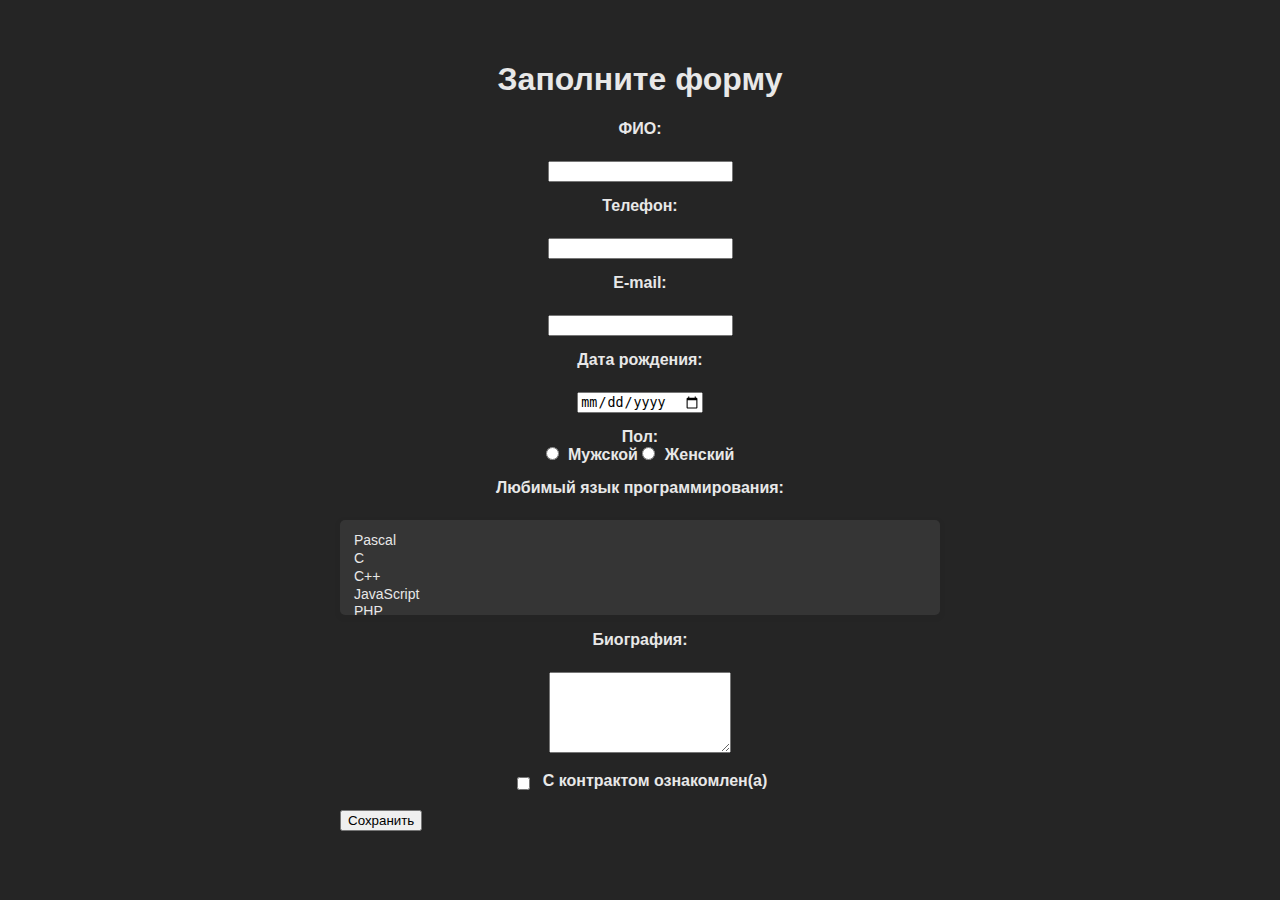
<file: FourthTask/index.html>
<!DOCTYPE html>
<html lang="ru">
<head>
    <meta charset="UTF-8">
    <title>Форма заявки</title>
    <link rel="stylesheet" href="style.css">
</head>
<body>
    <h1>Заполните форму</h1>
    <div id="error-container" class="error-box" style="display: none;"></div>
    <form action="save.php" method="POST">
        <div class="form-group">
            <label for="fio">ФИО:</label><br>
            <input type="text" id="fio" name="fio" required>
        </div>

        <div class="form-group">
            <label for="phone">Телефон:</label><br>
            <input type="tel" id="phone" name="phone" required>
        </div>

        <div class="form-group">
            <label for="email">E-mail:</label><br>
            <input type="email" id="email" name="email" required>
        </div>

        <div class="form-group">
            <label for="birthdate">Дата рождения:</label><br>
            <input type="date" id="birthdate" name="birthdate" required>
        </div>

        <div class="form-group radio-group">
            <label>Пол:</label><br>
            <input type="radio" id="male" name="gender" value="male" required>
            <label for="male">Мужской</label>
            <input type="radio" id="female" name="gender" value="female">
            <label for="female">Женский</label>
        </div>

        <div class="form-group">
            <label for="languages">Любимый язык программирования:</label><br>
            <select id="languages" name="languages[]" multiple required>
                <option value="Pascal">Pascal</option>
                <option value="C">C</option>
                <option value="C++">C++</option>
                <option value="JavaScript">JavaScript</option>
                <option value="PHP">PHP</option>
                <option value="Python">Python</option>
                <option value="Java">Java</option>
                <option value="Haskell">Haskell</option>
                <option value="Clojure">Clojure</option>
                <option value="Prolog">Prolog</option>
                <option value="Scala">Scala</option>
                <option value="Go">Go</option>
            </select>
        </div>

        <div class="form-group">
            <label for="bio">Биография:</label><br>
            <textarea id="bio" name="bio" rows="5" required></textarea>
        </div>

        <div class="form-group checkbox-group">
            <input type="checkbox" id="contract" name="contract" value="yes" required>
            <label for="contract">С контрактом ознакомлен(а)</label>
        </div>

        <input type="submit" value="Сохранить">
    </form>
</body>
</html>
</file>
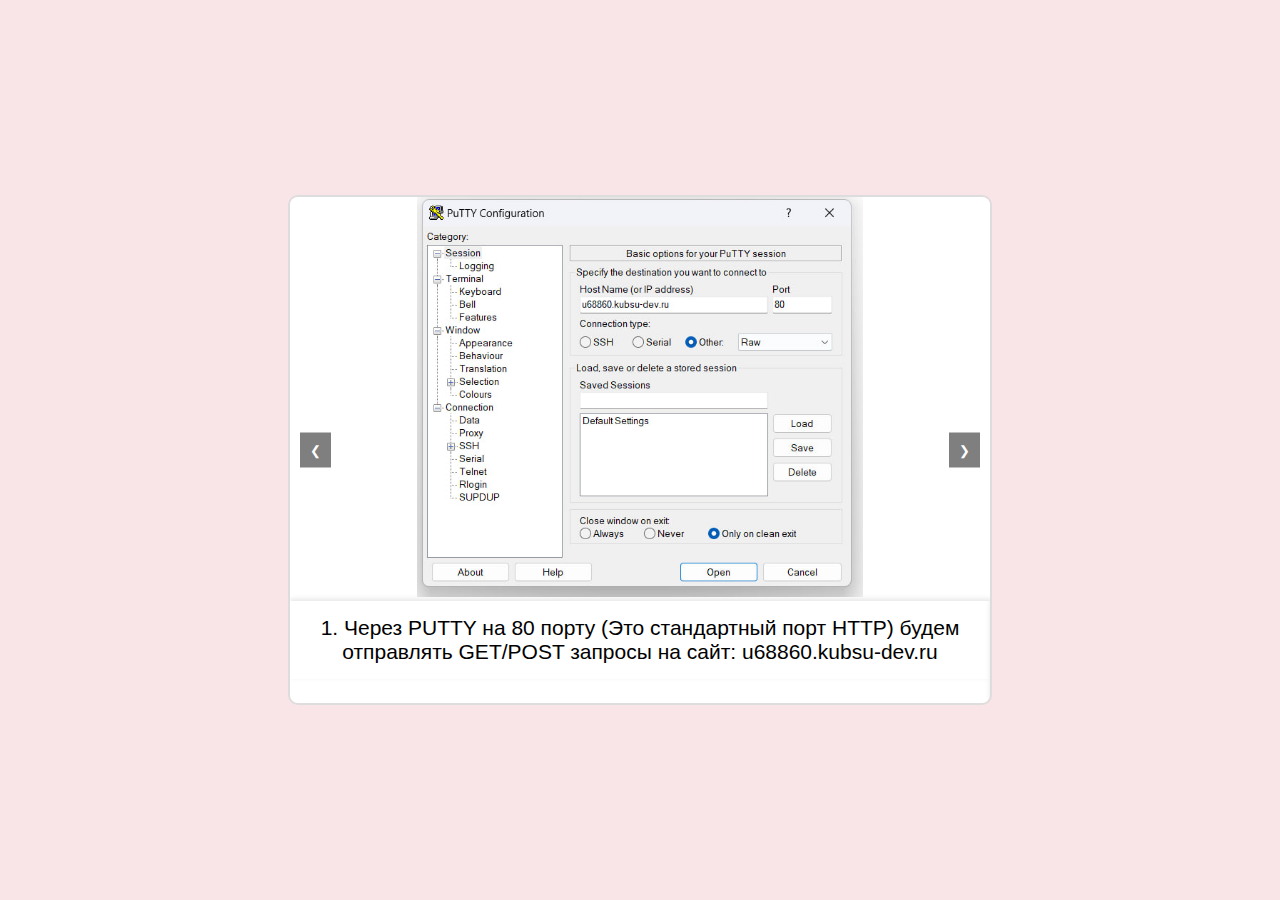
<file: SecondTask/index.html>
<!DOCTYPE html>
<html lang="ru">
<head>
    <meta charset="UTF-8">
    <meta name="viewport" content="width=device-width, initial-scale=1.0">
    <title>Простой слайдер</title>
    <link rel="stylesheet" href="style.css">
</head>
<body>
    <div class="slider-container">
        <div class="slides">
            <div class="slide">
                <img src="../images2/http_connection.png" alt="Slide 1">
                <div class="caption"> 1. Через PUTTY на 80 порту (Это стандартный порт HTTP) будем отправлять GET/POST запросы на
                    сайт: u68860.kubsu-dev.ru
                </div>
            </div>
            <div class="slide">
                <img src="../images2/1.png" alt="Slide 2">
                <div class="caption"> 2. Получим главную страницу методом GET в протоколе HTTP 1.0
                    (HTTP/1.0 — это первая широко используемая версия протокола HTTP)
                </div>
            </div>
            <div class="slide">
                <img src="../images2/2.png" alt="Slide 3">
                <div class="caption"> 3. Получим внутреннюю страницу методом GET в протоколе HTTP 1.1
                    (HTTP/1.1 — это усовершенствованная версия протокола HTTP.
                    Главное отличие от HTTP/1.0: в HTTP/1.1 Host: обязателен!)
                </div>
            </div>
            <div class="slide">
                <img src="../images2/3.png" alt="Slide 2">
                <div class="caption"> 4. Определим размер файла file.tar.gz   
                    Метод GET в HTTP используется для запроса данных с сервера.
                </div>
            </div>
            <div class="slide">
                <img src="../images2/4.png" alt="Slide 2">
                <div class="caption"> 5. Определим медиатип ресурса /image.png;</div>
            </div>
            <div class="slide">
                <img src="../images2/5.png" alt="Slide 2">
                <div class="caption"> 6. Отправим комментарий на сервер по адресу /index.php
                    Метод POST отправляет данные на сервер для создания или изменения ресурса
                </div>
            </div>
            <div class="slide">
                <img src="../images2/6.png" alt="Slide 2">
                <div class="caption"> 7. Получим первые 100 байт файла /file.tar.gz</div>
            </div>
            <div class="slide">
                <img src="../images2/7.png" alt="Slide 2">
                <div class="caption"> 8. Определим кодировку ресурса /index.php</div>
            </div>
        </div>
        <button class="prev" onclick="moveSlide(-1)">❮</button>
        <button class="next" onclick="moveSlide(1)">❯</button>
    </div>
    <script src="script.js"></script>
</body>
</html>
</file>
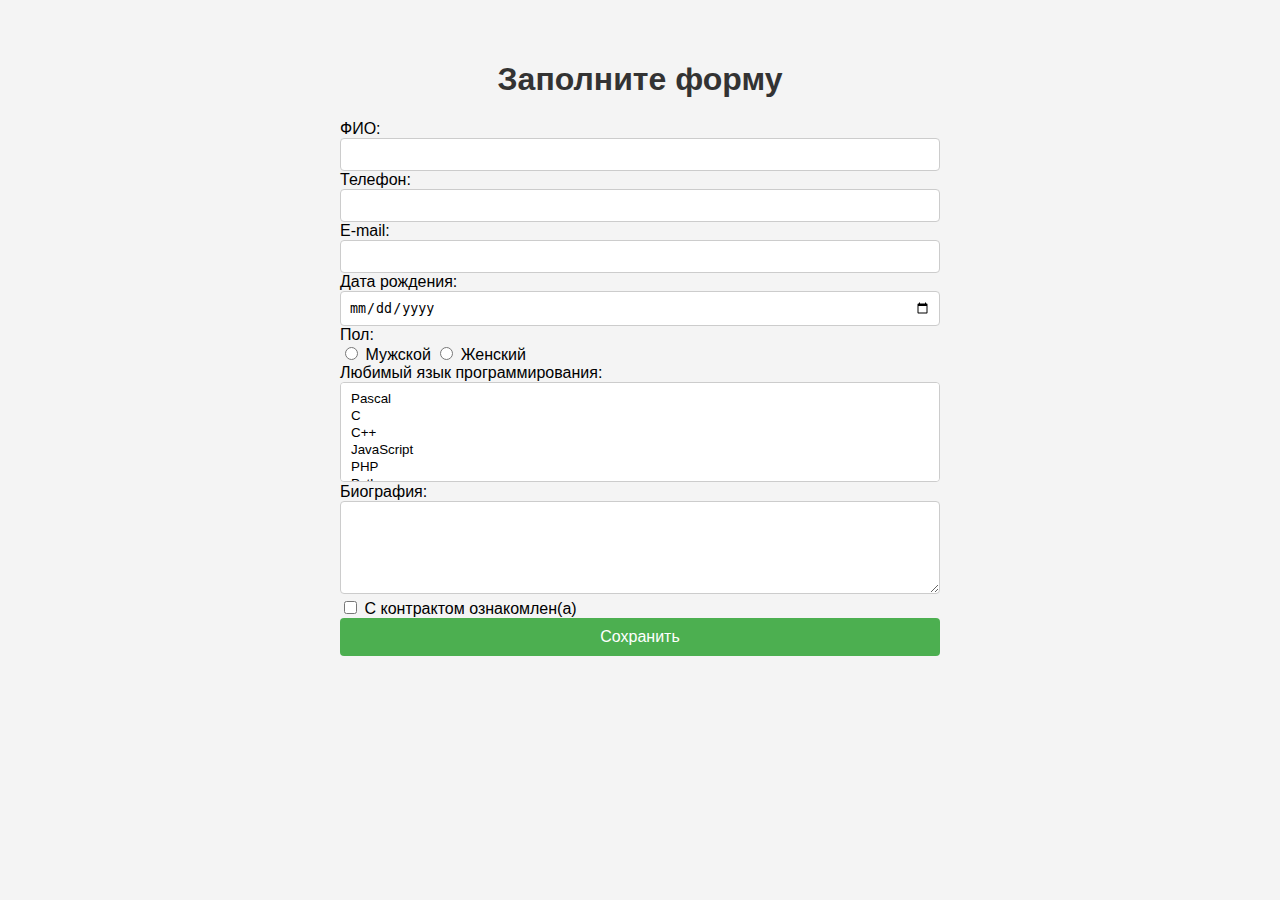
<file: ThirdTask/index.html>
<!DOCTYPE html>
<html lang="ru">
<head>
    <meta charset="UTF-8">
    <title>Форма заявки</title>
    <link rel="stylesheet" href="style.css">
</head>
<body>
    <h1>Заполните форму</h1>
    <form action="save.php" method="POST">
        <!-- ФИО -->
        <label for="fio">ФИО:</label><br>
        <input type="text" id="fio" name="fio" required><br>

        <!-- Телефон -->
        <label for="phone">Телефон:</label><br>
        <input type="tel" id="phone" name="phone" required><br>

        <!-- Email -->
        <label for="email">E-mail:</label><br>
        <input type="email" id="email" name="email" required><br>

        <!-- Дата рождения -->
        <label for="birthdate">Дата рождения:</label><br>
        <input type="date" id="birthdate" name="birthdate" required><br>

        <!-- Пол -->
        <label>Пол:</label><br>
        <input type="radio" id="male" name="gender" value="male" required>
        <label for="male">Мужской</label>
        <input type="radio" id="female" name="gender" value="female">
        <label for="female">Женский</label><br>

        <!-- Любимый язык программирования -->
        <label for="languages">Любимый язык программирования:</label><br>
        <select id="languages" name="languages[]" multiple required>
            <option value="Pascal">Pascal</option>
            <option value="C">C</option>
            <option value="C++">C++</option>
            <option value="JavaScript">JavaScript</option>
            <option value="PHP">PHP</option>
            <option value="Python">Python</option>
            <option value="Java">Java</option>
            <option value="Haskell">Haskell</option>
            <option value="Clojure">Clojure</option>
            <option value="Prolog">Prolog</option>
            <option value="Scala">Scala</option>
            <option value="Go">Go</option>
        </select><br>

        <!-- Биография -->
        <label for="bio">Биография:</label><br>
        <textarea id="bio" name="bio" rows="5" required></textarea><br>

        <!-- Чекбокс -->
        <input type="checkbox" id="contract" name="contract" value="yes" required>
        <label for="contract">С контрактом ознакомлен(а)</label><br>

        <!-- Кнопка -->
        <input type="submit" value="Сохранить">
    </form>
</body>
</html>
</file>
<file: FourthTask/style.css>
body {
    font-family: 'Titillium Web', Arial, sans-serif;
    max-width: 600px;
    margin: 20px auto;
    padding: 20px;
    background-color: #252525;
    color: #e8e8e8;
}

h1 {
    text-align: center;
    color: #e8e8e8;
    font-weight: 700;
}

.form-group {
    margin-bottom: 15px;
    text-align: center;
}

.form-group label {
    font-weight: 700;
    display: block;
    margin-bottom: 5px;
    text-align: center;
}

/* Поля ввода */
.textInputWrapper {
    position: relative;
    width: 100%;
    margin: 0 auto;
    --accent-color: #a3e583;
}

.textInputWrapper:before {
    transition: border-bottom-color 200ms cubic-bezier(0.4, 0, 0.2, 1) 0ms;
    border-bottom: 1px solid rgba(255, 255, 255, 0.42);
}

.textInputWrapper:before,
.textInputWrapper:after {
    content: "";
    left: 0;
    right: 0;
    position: absolute;
    pointer-events: none;
    bottom: -1px;
    z-index: 4;
    width: 100%;
}

.textInputWrapper:focus-within:before {
    border-bottom: 1px solid var(--accent-color);
}

.textInputWrapper:after {
    content: "";
    transform: scaleX(0);
    transition: transform 250ms cubic-bezier(0, 0, 0.2, 1) 0ms;
    will-change: transform;
    border-bottom: 2px solid var(--accent-color);
}

.textInputWrapper:focus-within:after {
    transform: scaleX(1);
}

.textInput::placeholder {
    transition: opacity 250ms cubic-bezier(0, 0, 0.2, 1) 0ms;
    opacity: 1;
    user-select: none;
    color: rgba(255, 255, 255, 0.582);
}

.textInput {
    border-radius: 5px 5px 0px 0px;
    box-shadow: 0px 2px 5px rgb(35 35 35 / 30%);
    max-height: 36px;
    background-color: #353535;
    transition: background-color 200ms cubic-bezier(0.25, 0.8, 0.25, 1);
    color: #e8e8e8;
    font-size: 14px;
    font-weight: 500;
    padding: 12px;
    width: 100%;
    border: none;
}

textarea.textInput {
    max-height: none;
    height: 100px;
}

.textInput:focus,
.textInput:active {
    outline: none;
    background-color: #454545;
}

.textInputWrapper:focus-within .textInput::placeholder {
    opacity: 0;
}

/* Радиокнопки */
.radio-group {
    text-align: center;
}

.radio-wrapper {
    display: flex;
    justify-content: center;
    gap: 20px;
    align-items: center;
}

.radio-group input[type="radio"] {
    margin: 0 5px 0 0;
}

.radio-group label {
    display: inline;
    margin: 0;
}

/* Чекбокс */
.checkbox-group {
    display: flex;
    justify-content: center;
    align-items: center;
    gap: 10px;
}

.checkbox-label {
    font-weight: 700;
    color: #e8e8e8;
}

.custom-checkbox {
    position: relative;
    display: inline-block;
}

.custom-checkbox input {
    position: absolute;
    opacity: 0;
    cursor: pointer;
    height: 0;
    width: 0;
}

.checkmark {
    display: inline-block;
    width: 24px;
    height: 24px;
    background-color: #ccc;
    border-radius: 4px;
    transition: all 0.3s;
}

.custom-checkbox input:checked ~ .checkmark {
    background-color: #0B6E4F; /* Зеленый цвет с изображения */
}

.checkmark:after {
    content: "";
    position: absolute;
    display: none;
    left: 8px;
    top: 4px;
    width: 6px;
    height: 12px;
    border: solid white;
    border-width: 0 2px 2px 0;
    transform: rotate(45deg);
}

.custom-checkbox input:checked ~ .checkmark:after {
    display: block;
}

/* Кнопка */
button {
    padding: 0.1em 0.25em;
    width: 13em;
    height: 4.2em;
    background-color: #212121;
    border: 0.08em solid #fff;
    border-radius: 0.3em;
    font-size: 12px;
    cursor: pointer;
    display: block;
    margin: 0 auto;
}

button span {
    position: relative;
    display: flex;
    justify-content: center;
    align-items: center;
    bottom: 0.4em;
    width: 8.25em;
    height: 2.5em;
    background-color: #212121;
    border-radius: 0.2em;
    font-size: 1.5em;
    color: #fff;
    border: 0.08em solid #fff;
    box-shadow: 0 0.4em 0.1em 0.019em #fff;
}

button span:hover {
    transition: all 0.5s;
    transform: translate(0, 0.4em);
    box-shadow: 0 0 0 0 #fff;
}

button span:not(:hover) {
    transition: all 1s;
}

/* Выпадающий список */
select {
    width: 100%;
    padding: 12px;
    border-radius: 5px;
    background-color: #353535;
    color: #e8e8e8;
    font-size: 14px;
    border: none;
    box-shadow: 0px 2px 5px rgb(35 35 35 / 30%);
}

select:focus {
    outline: none;
    background-color: #454545;
}

/* Ошибки и успех */
.error-box {
    color: #ff5555;
    border: 1px solid #ff5552;
    padding: 10px;
    margin-bottom: 10px;
    border-radius: 4px;
    text-align: center;
}

.success-box {
    color: #22cc3f;
    border: 1px solid #22cc3f;
    padding: 10px;
    margin-bottom: 10px;
    border-radius: 4px;
    text-align: center;
}

.error-field {
    border: 2px solid #ff5555 !important;
}

.error {
    color: #ff5555;
    font-size: 0.9em;
    display: block;
    margin-top: 5px;
    text-align: center;
}
</file>
<file: SecondTask/style.css>
body {
    margin: 0;
    font-family: Arial, sans-serif;
    display: flex;
    justify-content: center;
    align-items: center;
    height: 100vh;
    background-color: #f9e4e8; /* Пастельный светло-розовый фон */
}

.slider-container {
    width: 700px; /* Фиксированная ширина контейнера */
    overflow: hidden;
    position: relative;
    border: 2px solid #ddd;
    border-radius: 10px;
}

.slides {
    display: flex;
    transition: transform 0.5s ease;
}

.slide {
    min-width: 100%;
    text-align: center;
    background-color: #fff; /* Фон для пустых областей вокруг изображения */
}

img {
    width: 700px; /* Фиксированная ширина */
    height: 400px; /* Фиксированная высота */
    object-fit: contain; /* Показывает всё содержимое изображения без обрезки */
}

.caption {
    padding: 15px; /* Увеличен отступ для удобства чтения */
    font-size: 21px;
    background-color: #fff;
    width: 100%; /* Занимает всю ширину слайда */
    box-sizing: border-box; /* Учитывает padding в ширину */
    text-align: center; /* Центрирование текста для согласованности */
    box-shadow: 0 -2px 5px rgba(0, 0, 0, 0.1); /* Легкая тень для выделения */
    word-wrap: break-word; /* Перенос слов, если текст слишком длинный */
}

.prev, .next {
    position: absolute;
    top: 50%;
    transform: translateY(-50%);
    background-color: rgba(0, 0, 0, 0.5);
    color: white;
    border: none;
    padding: 10px;
    cursor: pointer;
}

.prev {
    left: 10px;
}

.next {
    right: 10px;
}
</file>
<file: ThirdTask/style.css>
body {
    font-family: Arial, sans-serif;
    max-width: 600px;
    margin: 20px auto;
    padding: 20px;
    background-color: #f4f4f4;
}

h1 {
    text-align: center;
    color: #333;
}

/* Контейнер формы */
.form-container {
    background-color: #fff;
    padding: 20px;
    border-radius: 8px;
    box-shadow: 0 2px 5px rgba(0, 0, 0, 0.1);
}

/* Группа полей */
.form-group {
    margin-bottom: 15px;
}

.form-group label {
    font-weight: bold;
    display: block;
    margin-bottom: 5px;
}

input[type="text"],
input[type="tel"],
input[type="email"],
input[type="date"],
textarea,
select {
    width: 100%;
    padding: 8px;
    border: 1px solid #ccc;
    border-radius: 4px;
    box-sizing: border-box;
}

textarea {
    resize: vertical;
}

select {
    height: 100px;
}

/* Радиокнопки в строку */
.radio-group {
    display: flex;
    gap: 20px;
    align-items: center;
}

.radio-group input[type="radio"] {
    margin: 0 5px 0 0;
}

.radio-group label {
    display: inline;
    margin: 0;
}

/* Чекбокс */
.checkbox-group {
    display: flex;
    align-items: center;
    gap: 5px;
}

.checkbox-group input[type="checkbox"] {
    margin: 0;
}

.checkbox-group label {
    display: inline;
    margin: 0;
}

/* Кнопка */
input[type="submit"] {
    background-color: #4CAF50;
    color: white;
    padding: 10px 20px;
    border: none;
    border-radius: 4px;
    cursor: pointer;
    display: block;
    width: 100%;
    font-size: 16px;
}

input[type="submit"]:hover {
    background-color: #45a049;
}

/* Стили для сообщений */
.error-box {
    color: red;
    border: 1px solid red;
    padding: 10px;
    margin-bottom: 10px;
    border-radius: 4px;
}

.success-box {
    color: green;
    border: 1px solid green;
    padding: 10px;
    margin-bottom: 10px;
    border-radius: 4px;
}
</file>
